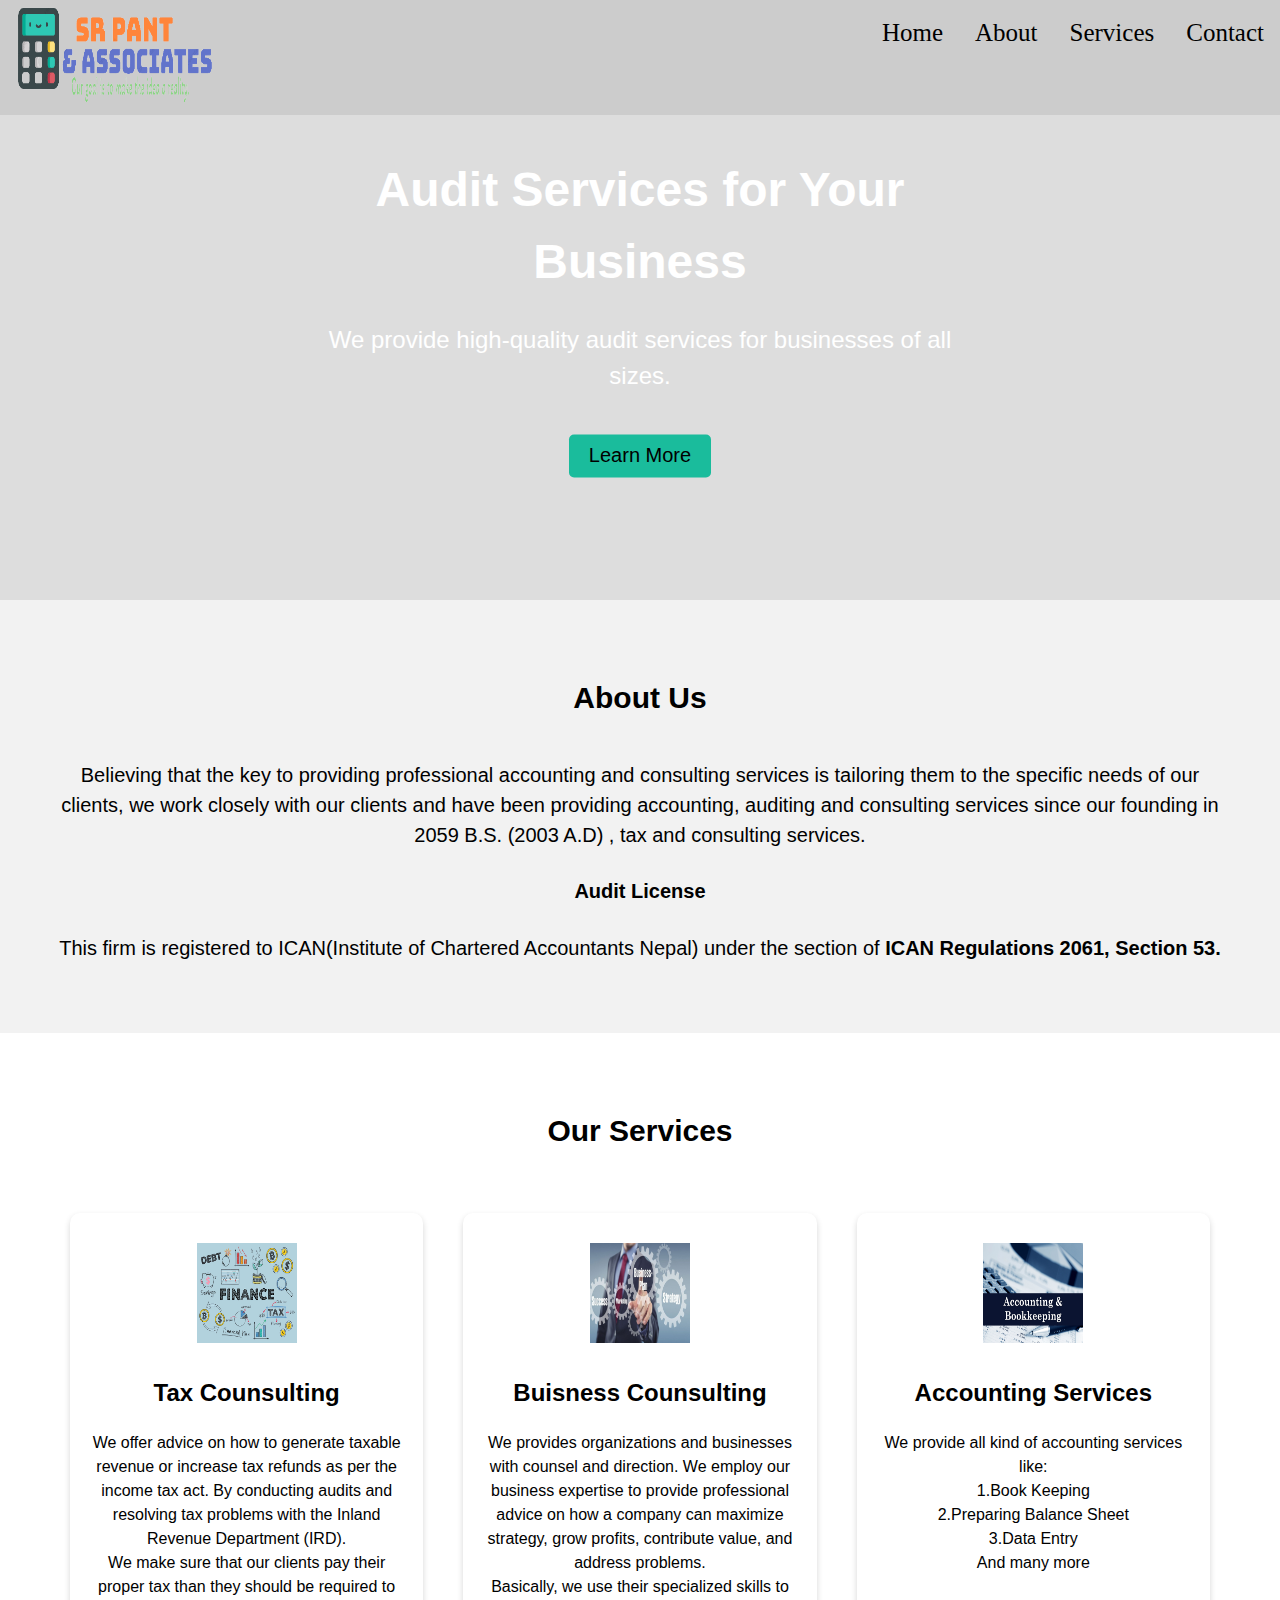
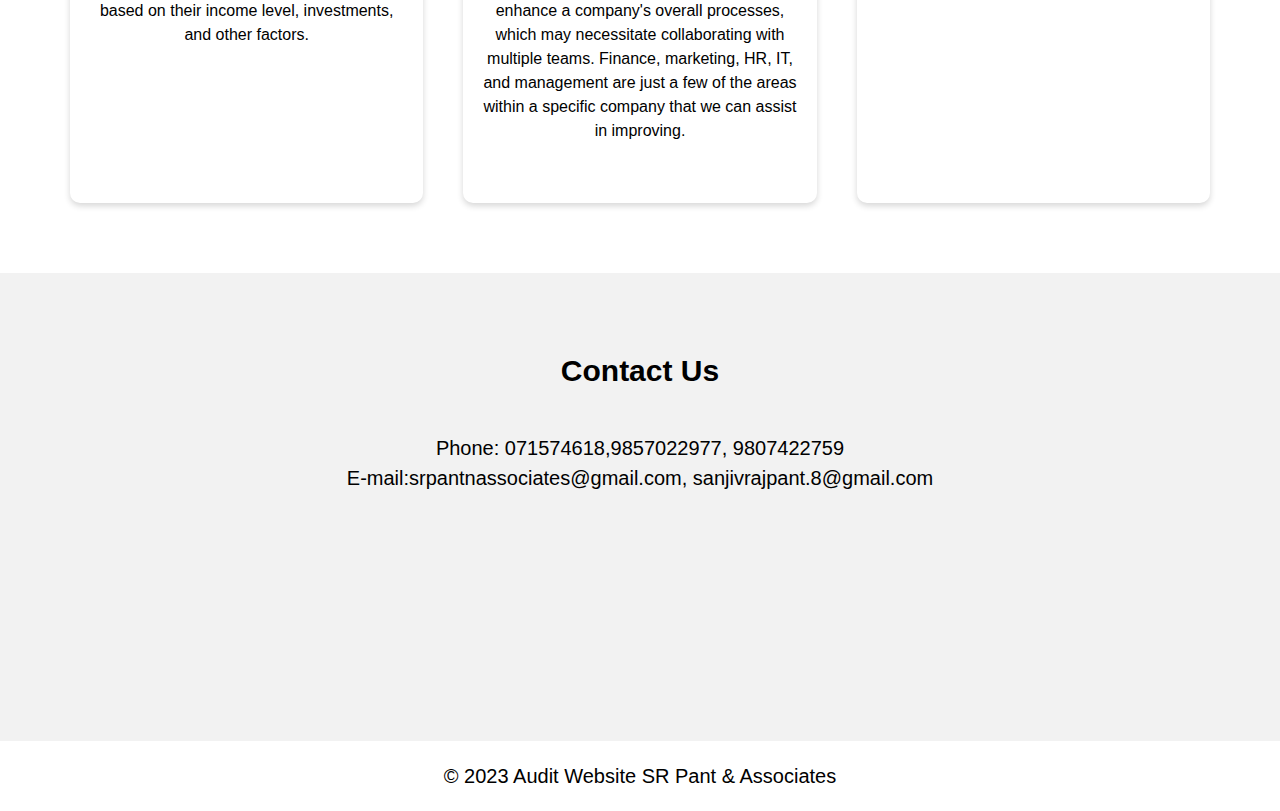
<file: index.html>
<!DOCTYPE html>
<html lang="en">
  <head>
    <meta charset="UTF-8" />
    <meta name="viewport" content="width=device-width, initial-scale=1.0" />
    <meta http-equiv="X-UA-Compatible" content="ie=edge" />
    <title>S.R Pant & Associates</title>
    <link rel="stylesheet" href="style.css" />
    <link rel="stylesheet"
     a href="https://cdnjs.cloudflare.com/ajax/libs/font-awesome/5.15.3/css/all.min.css"
      integrity="sha512-AHdKBRhCgX7VvZvNZbDIyBqHJqOit+1fYD2zIlVidjmJZ1X+V7gIbpvFjDM7PLd6ywnFeW4AL4wvLKL6Jfp0Q=="
      crossorigin="anonymous"
      referrerpolicy="no-referrer"
    />

    <script>
      function myFunction() {
        var x = document.getElementById("mynav");
        if (x.className === "nav") {
          x.className += " responsive";
        } else {
          x.className = "nav";
        }
      }
    </script>
  </head>
  <body>
    <header>
      <nav class="nav" id="mynav">
        <a href="javascript:void(0);" class="icon" onclick="myFunction()">
          <i class="fa fa-bars"></i>
        </a>

        <a href="#home"><img class="logo" src="logo .png" alt="logo" srcset="" /></a></>

        <ul>
          <a href="#home">Home</a>
          <a href="#about-us">About</a>
          <a href="#services">Services</a>
          <a href="#contact-us">Contact</a>
        </ul>
      </nav>

      <div class="hero-text">
        <h1>Audit Services for Your Business</h1>
        <p>
          We provide high-quality audit services for businesses of all sizes.
        </p>
        <button><a href="#about-us">Learn More</a></button>
      </div>
    </header>
    <main>
      <section id="about-us">
        <h2>About Us</h2>
        <p>
          Believing that the key to providing professional accounting and
          consulting services is tailoring them to the specific needs of our
          clients, we work closely with our clients and have been providing
          accounting, auditing and consulting services since our founding in 2059 B.S. (2003 A.D) ,
          tax and consulting services.
        </p>
        <p><h4>Audit License</h4>
          This firm is registered to ICAN(Institute of Chartered Accountants
          Nepal) under the section of
        <a href="https://en.ican.org.np/_browsable/file/general/ICAN_ACT_Amendment_9th_final.pdf"
            target="_blank">
            <strong>ICAN Regulations 2061, Section 53.</strong></a
          >
        </p>
      </section>
      <section id="services">
        <h2>Our Services</h2>

        <div class="services-container">
          <div class="service">
            <img src="tax .jpeg" alt="tax">
            <h3>Tax Counsulting</h3>
            <p>
              We offer advice on how to generate taxable revenue or increase tax
              refunds as per the income tax act. By conducting audits and resolving tax problems with the
              Inland Revenue Department (IRD).<br />
              We make sure that our clients pay their proper tax than they
              should be required to based on their income level, investments,
              and other factors.
            </p>
          </div>
          <div class="service">
            <img src="buisness.jpeg" alt="buisness">
            <h3>Buisness Counsulting</h3>
            <p>
           
              We provides organizations and businesses with counsel and
              direction. We employ our business expertise to provide
              professional advice on how a company can maximize strategy, grow
              profits, contribute value, and address problems.<br />
              Basically, we use their specialized skills to enhance a company's
              overall processes, which may necessitate collaborating with
              multiple teams. Finance, marketing, HR, IT, and management are
              just a few of the areas within a specific company that we can
              assist in improving.
            </p>
          </div>
          <div class="service">
            <img src="accounting.jpeg" alt="accounting">
            <h3>Accounting Services</h3>
            <p>
              We provide all kind of accounting services like:<br />
              1.Book Keeping<br />
              2.Preparing Balance Sheet<br />
              3.Data Entry<br />
              And many more
            </p>
          </div>
        </div>
      </section>

      <section id="contact-us">
        <h2>Contact Us</h2>
        <div class="contact"><p>
        Phone: 071574618,9857022977, 9807422759 <br>
        E-mail:<a href="https://mail.google.com/mail/u/0/?tab=rm&ogbl#inbox?compose=CllgCJqSwKRcBltjVZHjhGdmhDQcXmXNkSsQrpRNXMSxMtpdMlBtBDpVnqKzQLDFptGnHdfxgKL" target="blank
        ">srpantnassociates@gmail.com, sanjivrajpant.8@gmail.com</a>
      </p>
    </div>
  <div class="map">
    <iframe src="https://www.google.com/maps/embed?pb=!1m18!1m12!1m3!1d407286.0956053404!2d83.37837948544704!3d27.63549969569087!2m3!1f0!2f0!3f0!3m2!1i1024!2i768!4f13.1!3m3!1m2!1s0x39969bed6a8b5cb1%3A0xb418f9f19929faad!2sS%20R%20PANT%20%26%20ASSOCIATES!5e0!3m2!1sen!2snp!4v1679493961606!5m2!1sen!2snp" width="170" height="170" style="border:0;" allowfullscreen="" loading="lazy" referrerpolicy="no-referrer-when-downgrade"></iframe>
    </div>
    </main>
    <footer>
      <p>&copy; 2023 Audit Website <a href="https://mail.google.com/mail/u/0/?tab=rm&ogbl#inbox?compose=CllgCJqSwKRcBltjVZHjhGdmhDQcXmXNkSsQrpRNXMSxMtpdMlBtBDpVnqKzQLDFptGnHdfxgKL" target="bla
        ">SR Pant & Associates</a></p>
    </footer>
  </body>
</html>
</file>
<file: style.css>
@import url("https://cdnjs.cloudflare.com/ajax/libs/font-awesome/5.15.3/css/all.min.css");
/* Default styles */

body {
  margin: 0;
  font-family: Arial, sans-serif;
  font-size: 20px;
  line-height: 1.5;
}

/* Header */

header {
  background-color: #ddd;
  height: 600px;
  position: relative;
}

.nav {
  
  background-color:#ccc;
  overflow: auto;
  padding: 0;
}
ul {
  margin: 0;
  float: right;
}
ul a :hover{
  color: red;
}

.nav a {
  float: left;
  display: block;
font-weight: 500;
  text-align: center;
  padding: 14px 16px 0 16px;
  text-decoration: none;
  font-size: 25px;
  font-family:Georgia, 'Times New Roman', Times, serif;
}

.nav .icon {
  display: none;
}
img {
  width: 120px;
  margin-top: -10px;
}

.hero-text {
  position: absolute;
  top: 50%;
  left: 50%;
  transform: translate(-50%, -50%);
  text-align: center;
  color: #fff;
}

.hero-text h1 {
  font-size: 48px;
  margin-bottom: 20px;
}

.hero-text p {
  font-size: 24px;
  margin-bottom: 40px;
}

.hero-text button {
  padding: 10px 20px;
  border: none;
  border-radius: 5px;
  background-color: #1abc9c;
  color: #fff;
  font-size: 20px;
  cursor: pointer;
}

/* About Us section */

#about-us {
  padding: 50px;
  background-color: #f2f2f2;
  text-align: center;
}

#about-us h2 {
  margin-bottom: 40px;
}

/* Services section */

#services {
  padding: 50px;
  background-color: #fff;
  text-align: center;
  display: flex;
  flex-direction: column;
}

#services h2 {
  margin-bottom: 40px;
}

.services-container {
  display: flex;
  justify-content: space-around;
  max-width: 1200px;
  margin: 0 auto;
}

.service {
  flex-basis: 30%;
  margin: 20px;
  padding: 40px 20px;
  background-color: #fff;
  box-shadow: 0px 3px 6px rgba(0, 0, 0, 0.16);
  border-radius: 10px;
  text-align: center;
}

.service h3 {
  font-size: 24px;
  margin-bottom: 20px;
}

.service p {
  font-size: 16px;
  margin-bottom: 20px;
}
a{
  text-decoration: none;
  color: black;
}
.contact{
  text-align: center;
}
img{
  height: 100px;
  width: 100px;
  
}
.logo{
  width: 200px;
  
}
/* Contact Us section */

#contact-us {
  padding: 50px;
  background-color: #f2f2f2;
  text-align: center;
}

#contact-us h2 {
  margin-bottom: 40px;
}

form {
  display: flex;
  flex-direction: column;
  align-items: center;
}

label {
  margin-bottom: 10px;
  font-size: 20px;
}

input[type="text"],
input[type="email"],
textarea {
  width: 100%;
  padding: 10px;
  margin-bottom: 20px;
  border: none;
  border-radius: 5px;
  font-size: 20px;
}

button[type="submit"] {
  padding: 10px 20px;
  border: none;
  border-radius: 5px;
  background-color: #1abc9c;
  color: #fff;
  font-size: 20px;
  cursor: pointer;
}
footer {
  text-align: center;
}



/* Media queries */
@media screen and (max-width: 991px) {
  .service {
    flex-basis: 45%;
    margin-bottom: 30px;
  }
}





@media only screen and (max-width: 768px) {
  .nav ul a {
    display: none;
  }
  .nav a.icon {
    float: right;
    display: block;
  }
  .nav.responsive {
    position: relative;
  }
  .nav.responsive .icon {
    position: absolute;
    right: 0;
    top: 0;
  }
  .nav.responsive a {
    float: none;
    display: block;
    text-align: left;
  }
  .nav.responsive ul {
    width: fit-content;

    float: none;
    margin: auto;
  }

  .hero-text {
    position: static;
    transform: none;
    text-align: left;
  }

  .hero-text h1 {
    font-size: 36px;
    margin-bottom: 10px;
  }

  .hero-text p {
    font-size: 18px;
    margin-bottom: 20px;
  }

  .hero-text button {
    font-size: 16px;
  }

  #about-us {
    text-align: left;
  }

  #about-us h2 {
    text-align: center;
    margin-bottom: 20px;
  }

  .service {
    flex-basis: 100%;
    margin-bottom: 30px;
  }
  .services-container {
    flex-wrap: wrap;
  }

  form {
    width: 100%;
  }
}
</file>
